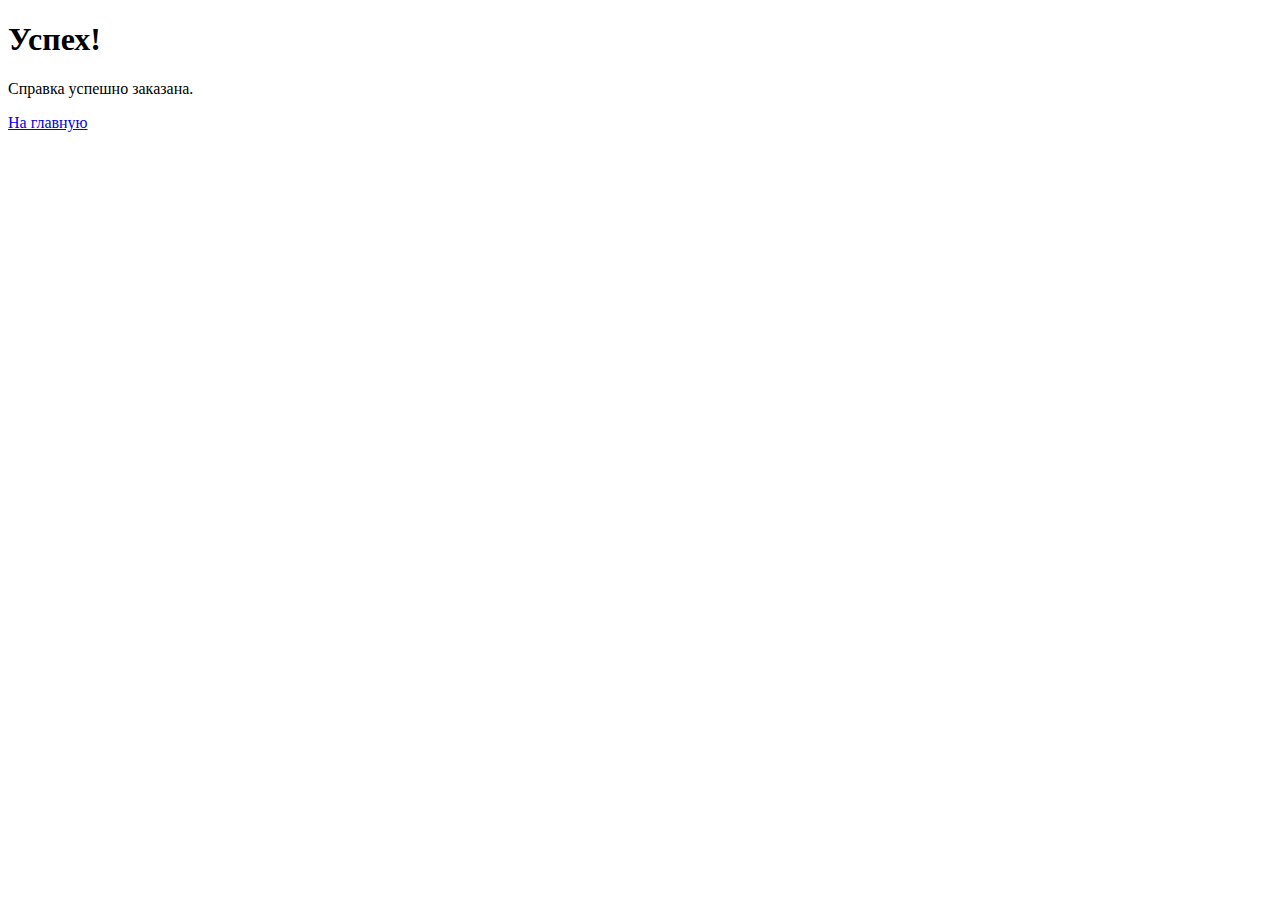
<file: коблов а а печенько/site/core/templates/core/order_success.html>
<!DOCTYPE html>
<html>
<head>
    <title>Заказ оформлен</title>
</head>
<body>
    <h1>Успех!</h1>
    <p>Справка успешно заказана.</p>
    <a href="{% url 'home' %}">На главную</a>
</body>
</html>
</file>
